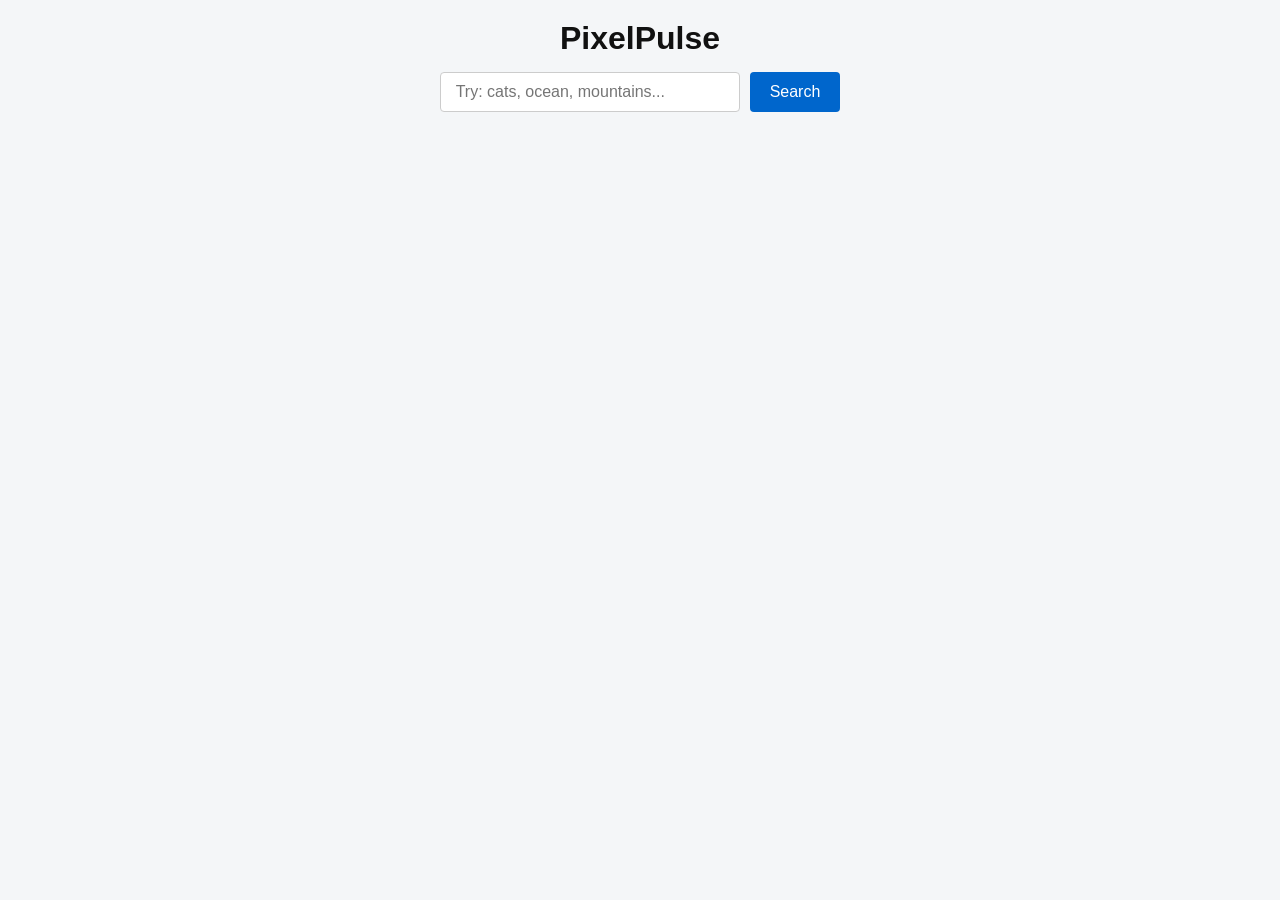
<file: index.html>
<!DOCTYPE html>
<html lang="en">
<head>
  <meta charset="UTF-8" />
  <meta name="viewport" content="width=device-width, initial-scale=1.0" />
  <title>PixelPulse | Fetch & Render</title>
  <link rel="stylesheet" href="style.css" />
</head>
<body>
  <header>
    <h1>PixelPulse</h1>
    <form id="search-form">
      <input 
        type="text" 
        id="search-input" 
        placeholder="Try: cats, ocean, mountains..." 
        required 
      />
      <button type="submit">Search</button>
    </form>
  </header>

  <main>
    <section id="results" class="grid-container"></section>
  </main>

  <script src="script.js"></script>
</body>
</html>
</file>
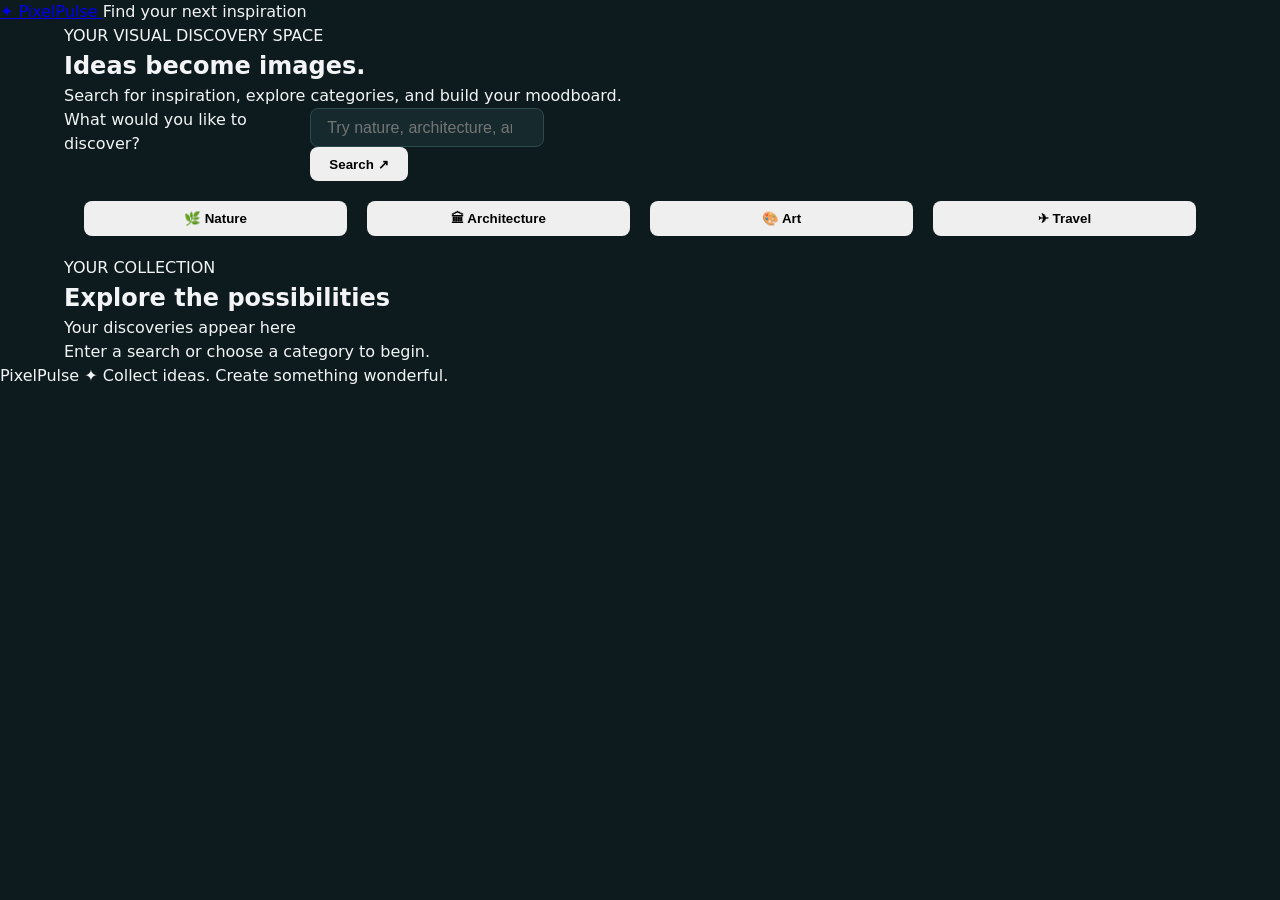
<file: repo/index.html>
<!DOCTYPE html>
<html lang="en">
<head>
  <meta charset="UTF-8">
  <meta name="viewport" content="width=device-width, initial-scale=1.0">
  <title>PixelPulse | Discover Images</title>
  <link rel="stylesheet" href="styles.css">
  <script src="script.js" defer></script>
</head>
<body>
  <header class="site-header">
    <a class="brand" href="#" aria-label="PixelPulse home">
      <span class="brand-icon">✦</span> PixelPulse
    </a>
    <span class="tagline">Find your next inspiration</span>
  </header>

  <main class="container">
    <section class="hero">
      <p class="eyebrow">YOUR VISUAL DISCOVERY SPACE</p>
      <h1>Ideas become <span>images.</span></h1>
      <p class="intro">Search for inspiration, explore categories, and build your moodboard.</p>

      <form id="search-form" class="search-form">
        <label for="search-input">What would you like to discover?</label>
        <div class="search-row">
          <input
            type="search"
            id="search-input"
            name="query"
            placeholder="Try nature, architecture, art..."
            autocomplete="off"
          >
          <button id="search-button" type="submit">Search ↗</button>
        </div>
      </form>
      <section id="results" aria-label="secatch results></section>

      <div class="categories" aria-label="Suggested searches">
        <button class="category" type="button" data-query="nature">🌿 Nature</button>
        <button class="category" type="button" data-query="architecture">🏛 Architecture</button>
        <button class="category" type="button" data-query="art">🎨 Art</button>
        <button class="category" type="button" data-query="travel">✈ Travel</button>
      </div>
    </section>

    <section class="results-section" aria-labelledby="results-heading">
      <div class="results-heading">
        <div>
          <p class="eyebrow">YOUR COLLECTION</p>
          <h2 id="results-heading">Explore the possibilities</h2>
        </div>
        <span class="results-note">Your discoveries appear here</span>
      </div>

      <p id="status-message" role="status">Enter a search or choose a category to begin.</p>
      <div id="results-container" aria-live="polite"></div>
    </section>
  </main>

  <footer>
    <span>PixelPulse ✦</span>
    <span>Collect ideas. Create something wonderful.</span>
  </footer>
</body>
</html>
</file>
<file: style.css>
* {
  box-sizing: border-box;
  margin: 0;
  padding: 0;
  font-family: Arial, sans-serif;
}

body {
  background-color: #f4f6f8;
  color: #333;
  padding: 20px;
}

header {
  text-align: center;
  margin-bottom: 30px;
}

h1 {
  margin-bottom: 15px;
  color: #111;
}

#search-form {
  display: flex;
  justify-content: center;
  gap: 10px;
}

#search-input {
  width: 300px;
  padding: 10px 15px;
  border: 1px solid #ccc;
  border-radius: 4px;
  font-size: 16px;
}

button {
  padding: 10px 20px;
  background-color: #0066cc;
  color: white;
  border: none;
  border-radius: 4px;
  font-size: 16px;
  cursor: pointer;
}

button:hover {
  background-color: #0052a3;
}

.grid-container {
  display: grid;
  grid-template-columns: repeat(auto-fill, minmax(250px, 1fr));
  gap: 20px;
  max-width: 1200px;
  margin: 0 auto;
}

.card {
  background: white;
  border-radius: 8px;
  overflow: hidden;
  box-shadow: 0 4px 6px rgba(0, 0, 0, 0.1);
  display: flex;
  flex-direction: column;
}

.card img {
  width: 100%;
  height: 200px;
  object-fit: cover;
}

.card p {
  padding: 12px;
  font-size: 14px;
  color: #555;
  word-break: break-word;
}
</file>
<file: repo/styles.css>
:root {
  --bg-color: #0d1b1e;
  --card-bg: #162a2d;
  --header-bg: rgba(13, 27, 30, 0.9);
  --primary-color: #10b981;
  --primary-hover: #059669;
  --text-main: #f3f4f6;
  --text-muted: #9ca3af;
  --border-color: #2d4a4f;
  --radius: 8px;

#results-container {
  display: grid;
  grid-template-columns: repeat(auto-fill, minmax(220px, 1fr));
  gap: 20px;
}

.result-card {
  padding: 20px;
  border-radius: 16px;
  background: white;
}

.result-icon {
  font-size: 36px;
}

.result-tag {
  display: inline-block;
  margin-top: 10px;
  padding: 5px 10px;
  border-radius: 20px;
  background: #e8eaff;
}
#results {
  display: grid;
  grid-template-columns: repeat(auto-fill, minmax(220px, 1fr));
  gap: 20px;
  padding: 20px;
}

body {
  margin: 0;
  font-family: Arial, sans-serif;
  background-color: #f4f7fb;
}
*{
  box-sizing:border-box;
  margin:0;
  padding: 0;
}
body {
  font-family: system-ui, -apple-system, BlinkMacSystemFont, 'Segoe UI', Roboto, sans-serif;
  background-color: var(--bg-color);
  color: var(--text-main);
  line-height: 1.5;
  padding-bottom: 2rem;
}
.container {
  max-width: 1200px;
  margin: 0 auto;
  padding: 0 1.5rem;
}
.sticky-header {
  position: sticky;
  top: 0;
  z-index: 100;
  background-color: var(--header-bg);
  backdrop-filter: blur(8px);
  border-bottom: 1px solid var(--border-color);
  padding: 1.25rem 1.5rem;
  display: flex;
  flex-direction: column;
  gap: 1rem;
  align-items: center;
}
.brand h1 {
  font-size: 1.75rem;
  color: var(--primary-color);
  text-align: center;
}
.brand .tagline {
  font-size: 0.875rem;
  color: var(--text-muted);
  text-align: center;
}
.search-form {
  display: flex;
  gap: 0.5rem;
  width: 100%;
  max-width: 550px;
}
.sr-only {
  position: absolute;
  width: 1px;
  height: 1px;
  padding: 0;
  margin: -1px;
  overflow: hidden;
  clip: rect(0, 0, 0, 0);
  border: 0;
}
#search-input {
  flex: 1;
  padding: 0.6rem 1rem;
  border-radius: var(--radius);
  border: 1px solid var(--border-color);
  background-color: var(--card-bg);
  color: var(--text-main);
  font-size: 1rem;
  outline: none;
}
#search-input:focus {
  border-color: var(--primary-color);
}
button {
  padding: 0.6rem 1.2rem;
  border-radius: var(--radius);
  border: none;
  font-weight: 600;
  cursor: pointer;
}
#search-btn {
  background-color: var(--primary-color);
  color: #000;
}
#search-btn:hover {
  background-color: var(--primary-hover);
}
#clear-btn {
  background-color: transparent;
  color: var(--text-muted);
  border: 1px solid var(--border-color);
}
#clear-btn:hover {
  background-color: var(--card-bg);
  color: var(--text-main);
}
.chips-container {
  display: flex;
  justify-content: center;
  gap: 0.5rem;
  flex-wrap: wrap;
  margin: 1.5rem 0 1rem;
}
.chip {
  background-color: var(--card-bg);
  color: var(--text-muted);
  border: 1px solid var(--border-color);
  font-size: 0.85rem;
  padding: 0.35rem 0.85rem;
  border-radius: 20px;
}
.chip:hover {
  border-color: var(--primary-color);
  color: var(--primary-color);
}
.status-msg {
  text-align: center;
  color: var(--text-muted);
  margin-bottom: 1.5rem;
  font-size: 0.95rem;
}
.results-grid {
  display: grid;
  grid-template-columns: repeat(auto-fill, minmax(220px, 1fr));
  gap: 1.5rem;
}
</file>
